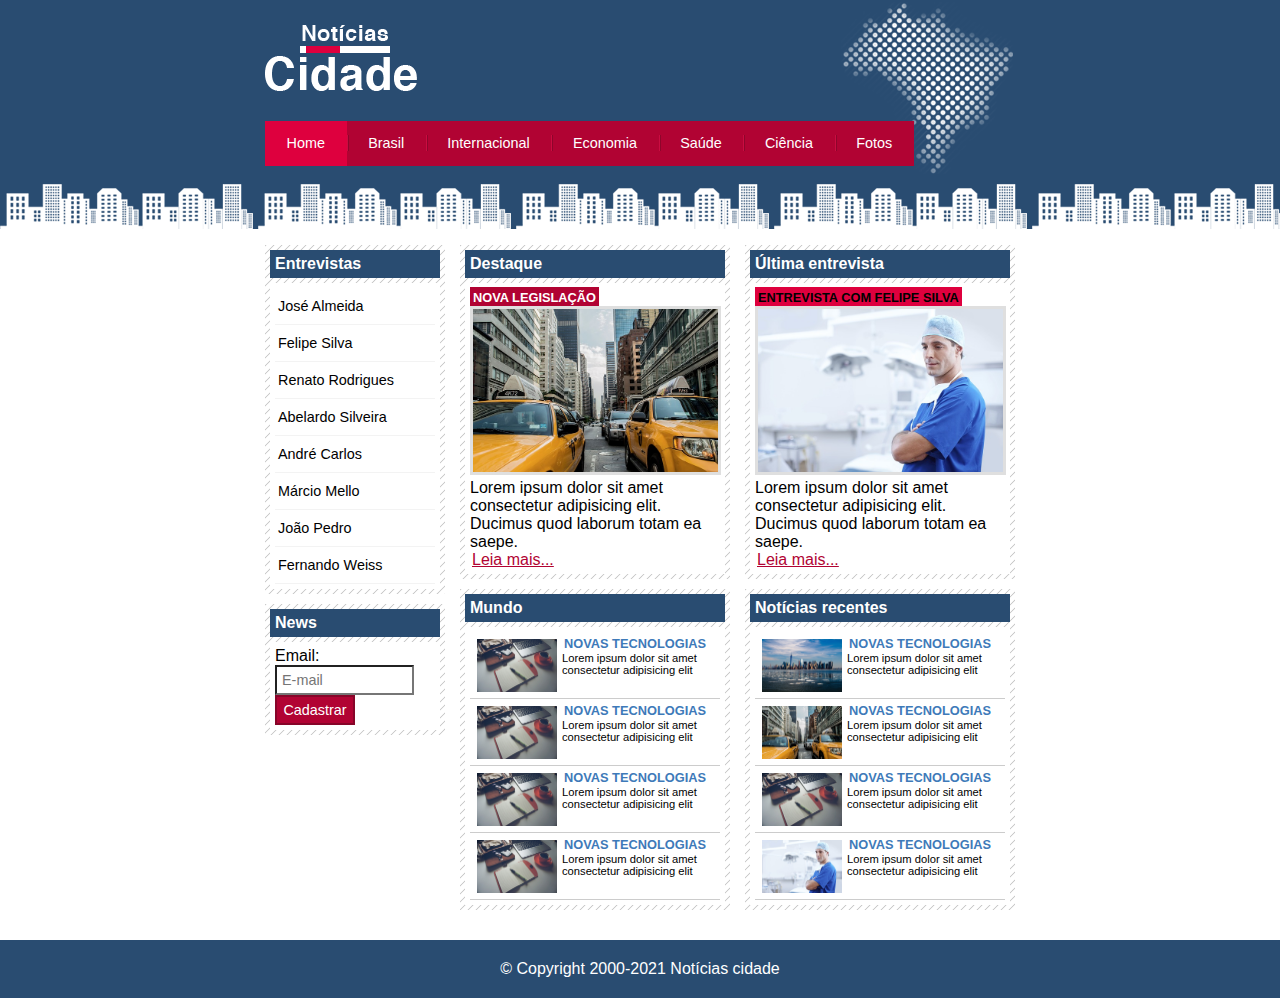
<file: index.html>
<!DOCTYPE html>
<html>

<head>
    <meta charset="UTF-8">
    <title>Notícias cidade - Seu site de notícias</title>

    <!-- Estilo customizado -->
    <link rel="stylesheet" href="css/estilo.css">
</head>

<body class="home">

    <!-- Inicio container -->
    <div id="container">

        <!-- Inicio topo -->
        <div id="topo">
            <h1 class="logo">Notícias cidade</h1>

            <ul id="navegacao">
                <li class="primeiro">
                    <a id="home" href="index.html">Home</a>
                </li>

                <li>
                    <a id="brasil" href="brasil.html">Brasil</a>
                </li>

                <li>
                    <a id="internacional" href="internacional.html">Internacional</a>
                </li>
                <li>
                    <a id="economia" href="economia.html">Economia</a>
                </li>
                <li>
                    <a id="saude" href="saude.html">Saúde</a>
                </li>
                <li>
                    <a id="ciencia" href="ciencia.html">Ciência</a>
                </li>
                <li>
                    <a id="fotos" href="fotos.html">Fotos</a>
                </li>
            </ul>
        </div> <!-- Fim /topo-->

        <!-- Inicio conteudo-->
        <div id="conteudo">

            <div id="primario">
                <div class="caixa destaque">
                    <h2>Destaque</h2>

                    <div class="caixa-conteudo">
                        <h3>Nova legislação</h3>
                        <img class="imagem-principal" src="img/taxi.jpg" width="100%">

                        <p>Lorem ipsum dolor sit amet consectetur adipisicing elit. Ducimus quod laborum totam ea saepe.
                        </p>
                        <a href="nova-legislacao.html">Leia mais...</a>
                    </div>
                </div>

                <div class="caixa">
                    <h2>Mundo</h2>

                    <div class="caixa-conteudo">
                        <ul id="lista-noticias">
                            <li>
                                <a href="">
                                    <img src="img/tecnologia.jpg" width="80">
                                    <h3>Novas tecnologias</h3>
                                    <p>Lorem ipsum dolor sit amet consectetur adipisicing elit</p>
                                </a>
                            </li>
                            <li>
                                <a href="">
                                    <img src="img/tecnologia.jpg" width="80">
                                    <h3>Novas tecnologias</h3>
                                    <p>Lorem ipsum dolor sit amet consectetur adipisicing elit</p>
                                </a>
                            </li>
                            <li>
                                <a href="">
                                    <img src="img/tecnologia.jpg" width="80">
                                    <h3>Novas tecnologias</h3>
                                    <p>Lorem ipsum dolor sit amet consectetur adipisicing elit</p>
                                </a>
                            </li>
                            <li>
                                <a href="">
                                    <img src="img/tecnologia.jpg" width="80">
                                    <h3>Novas tecnologias</h3>
                                    <p>Lorem ipsum dolor sit amet consectetur adipisicing elit</p>
                                </a>
                            </li>
                        </ul>
                    </div>

                </div>
            </div>

            <div id="secundario">
                <div class="caixa entrevista">
                    <h2>Última entrevista</h2>

                    <div class="caixa-conteudo">
                        <h3>Entrevista com felipe silva</h3>
                        <img class="imagem-principal" src="img/doutor.jpg" width="100%">

                        <p>Lorem ipsum dolor sit amet consectetur adipisicing elit. Ducimus quod laborum totam ea saepe.
                        </p>
                        <a href="">Leia mais...</a>
                    </div>
                </div>

                <div class="caixa">
                    <h2>Notícias recentes</h2>

                    <div class="caixa-conteudo">
                        <ul id="lista-noticias">
                            <li>
                                <a href="">
                                    <img src="img/cidade.jpg" width="80">
                                    <h3>Novas tecnologias</h3>
                                    <p>Lorem ipsum dolor sit amet consectetur adipisicing elit</p>
                                </a>
                            </li>
                            <li>
                                <a href="">
                                    <img src="img/taxi.jpg" width="80">
                                    <h3>Novas tecnologias</h3>
                                    <p>Lorem ipsum dolor sit amet consectetur adipisicing elit</p>
                                </a>
                            </li>
                            <li>
                                <a href="">
                                    <img src="img/tecnologia.jpg" width="80">
                                    <h3>Novas tecnologias</h3>
                                    <p>Lorem ipsum dolor sit amet consectetur adipisicing elit</p>
                                </a>
                            </li>
                            <li>
                                <a href="">
                                    <img src="img/doutor.jpg" width="80">
                                    <h3>Novas tecnologias</h3>
                                    <p>Lorem ipsum dolor sit amet consectetur adipisicing elit</p>
                                </a>
                            </li>
                        </ul>
                    </div>

                </div>
            </div>

            <!-- Inicio Lateral -->
            <div id="lateral">

                <div class="caixa">
                    <h2>Entrevistas</h2>

                    <div class="caixa-conteudo">
                        <ul>
                            <li><a href="">José Almeida</a></li>
                            <li><a href="">Felipe Silva</a></li>
                            <li><a href="">Renato Rodrigues</a></li>
                            <li><a href="">Abelardo Silveira</a></li>
                            <li><a href="">André Carlos</a></li>
                            <li><a href="">Márcio Mello</a></li>
                            <li><a href="">João Pedro</a></li>
                            <li><a href="">Fernando Weiss</a></li>
                        </ul>
                    </div>
                </div>

                <div class="caixa">
                    <h2>News</h2>

                    <div class="caixa-conteudo">
                        <form>
                            <div>
                                <label for="email">Email:</label>
                                <input type="text" name="email" id="email" placeholder="E-mail">
                            </div>
                            <div>
                                <input class="submit" type="submit" value="Cadastrar">
                            </div>
                        </form>
                    </div>
                </div>

            </div> <!-- Fim /lateral-->
        </div> <!-- fim / conteudo-->

    </div> <!-- Fim /container -->

    <div id="container-rodape" style="clear: both;">
        <div id="rodape">
            &copy; Copyright 2000-2021 Notícias cidade
        </div>
    </div>

</body>

</html>
</file>
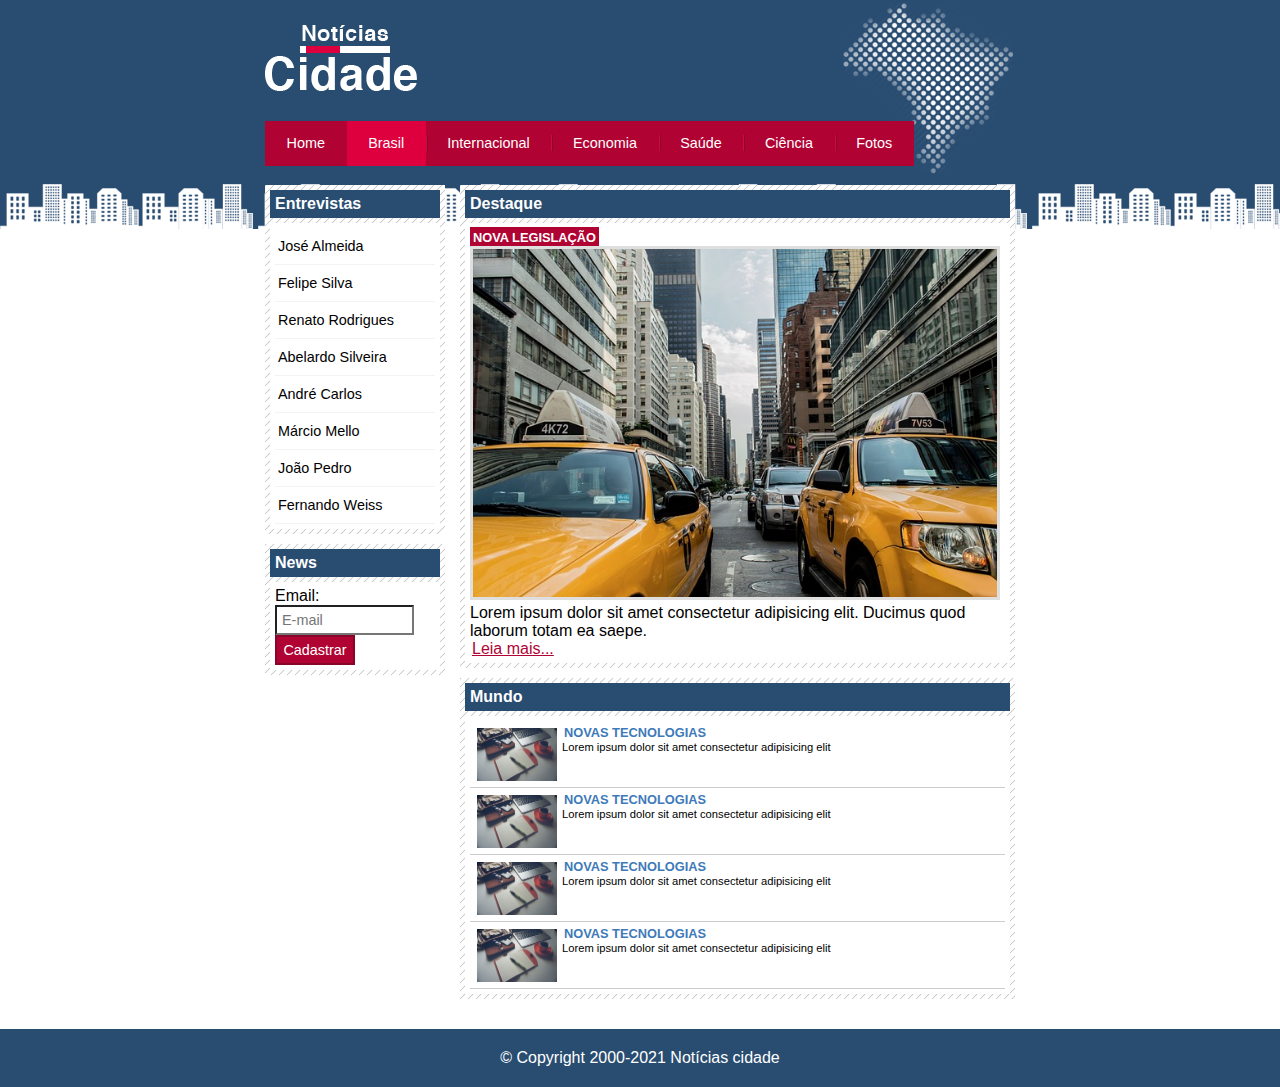
<file: brasil.html>
<!DOCTYPE html>
<html>

<head>
    <meta charset="UTF-8">
    <title>Notícias cidade - Seu site de notícias</title>

    <!-- Estilo customizado -->
    <link rel="stylesheet" href="css/estilo.css">
</head>

<body id="duas-colunas" class="brasil">

    <!-- Inicio container -->
    <div id="container">

        <!-- Inicio topo -->
        <div id="topo">
            <h1 class="logo">Notícias cidade</h1>

            <ul id="navegacao">
                <li class="primeiro">
                    <a id="home" href="index.html">Home</a>
                </li>

                <li>
                    <a id="brasil" href="brasil.html">Brasil</a>
                </li>

                <li>
                    <a id="internacional" href="internacional.html">Internacional</a>
                </li>
                <li>
                    <a id="economia" href="economia.html">Economia</a>
                </li>
                <li>
                    <a id="saude" href="saude.html">Saúde</a>
                </li>
                <li>
                    <a id="ciencia" href="ciencia.html">Ciência</a>
                </li>
                <li>
                    <a id="fotos" href="fotos.html">Fotos</a>
                </li>
            </ul>
        </div> <!-- Fim /topo-->

        <!-- Inicio conteudo-->
        <div id="duas-colunas" class="brasil">

            <div id="primario">
                <div class="caixa destaque">
                    <h2>Destaque</h2>

                    <div class="caixa-conteudo">
                        <h3>Nova legislação</h3>
                        <img class="imagem-principal" src="img/taxi.jpg" width="100%">

                        <p>Lorem ipsum dolor sit amet consectetur adipisicing elit. Ducimus quod laborum totam ea saepe. </p>
                        <a href="">Leia mais...</a>
                    </div>
                </div>

                    <div class="caixa">
                        <h2>Mundo</h2>
    
                        <div class="caixa-conteudo">
                           <ul id="lista-noticias">
                                <li>
                                    <a href="">
                                        <img src="img/tecnologia.jpg" width="80">
                                        <h3>Novas tecnologias</h3>
                                        <p>Lorem ipsum dolor sit amet consectetur adipisicing elit</p>
                                    </a>
                                </li>
                                <li>
                                    <a href="">
                                        <img src="img/tecnologia.jpg" width="80">
                                        <h3>Novas tecnologias</h3>
                                        <p>Lorem ipsum dolor sit amet consectetur adipisicing elit</p>
                                    </a>
                                </li>
                                <li>
                                    <a href="">
                                        <img src="img/tecnologia.jpg" width="80">
                                        <h3>Novas tecnologias</h3>
                                        <p>Lorem ipsum dolor sit amet consectetur adipisicing elit</p>
                                    </a>
                                </li>
                                <li>
                                    <a href="">
                                        <img src="img/tecnologia.jpg" width="80">
                                        <h3>Novas tecnologias</h3>
                                        <p>Lorem ipsum dolor sit amet consectetur adipisicing elit</p>
                                    </a>
                                </li>
                           </ul>
                        </div>

                    </div>
            </div>

            <!-- Inicio Lateral -->
            <div id="lateral">

                <div class="caixa">
                    <h2>Entrevistas</h2>

                    <div class="caixa-conteudo">
                        <ul>
                            <li><a href="">José Almeida</a></li>
                            <li><a href="">Felipe Silva</a></li>
                            <li><a href="">Renato Rodrigues</a></li>
                            <li><a href="">Abelardo Silveira</a></li>
                            <li><a href="">André Carlos</a></li>
                            <li><a href="">Márcio Mello</a></li>
                            <li><a href="">João Pedro</a></li>
                            <li><a href="">Fernando Weiss</a></li>
                        </ul>
                    </div>
                </div>

                <div class="caixa">
                    <h2>News</h2>

                    <div class="caixa-conteudo">
                        <form>
                            <div>
                                <label for="email">Email:</label>
                                <input type="text" name="email" id="email" placeholder="E-mail">
                            </div>
                            <div>
                                <input class="submit" type="submit" value="Cadastrar">
                            </div>
                        </form>
                    </div>
                </div>

            </div> <!-- Fim /lateral-->
        </div> <!-- fim / conteudo-->

    </div> <!-- Fim /container -->

    <div id="container-rodape" style="clear: both;">
        <div id="rodape">
           &copy; Copyright 2000-2021 Notícias cidade
        </div>
    </div>

</body>
</html>
</file>
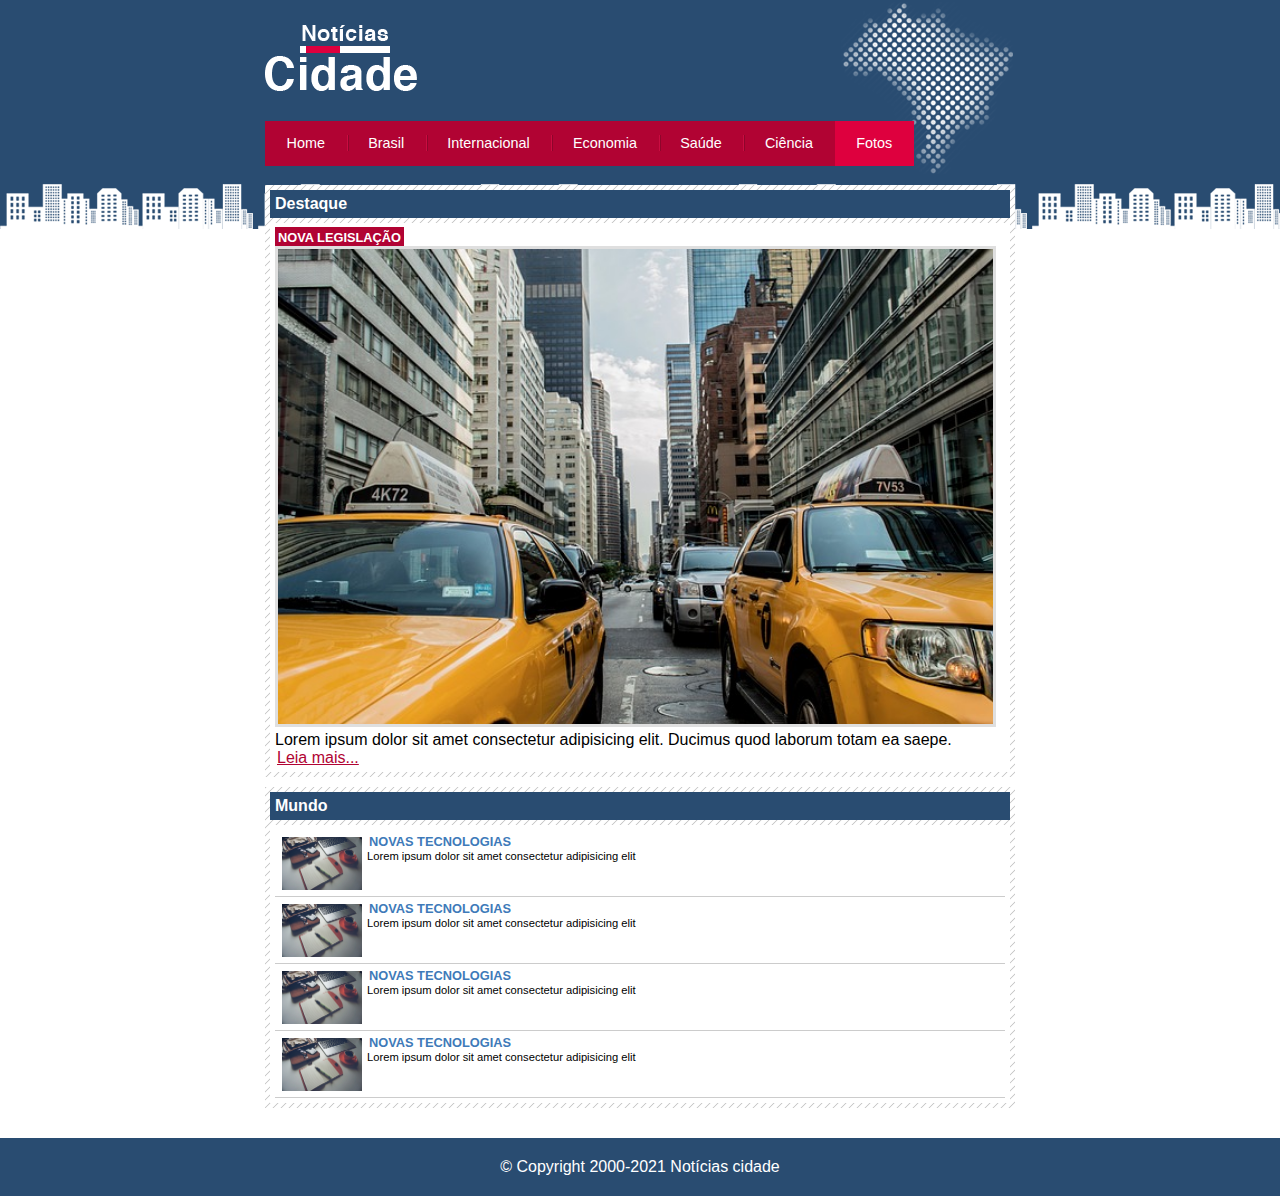
<file: fotos.html>
<!DOCTYPE html>
<html>

<head>
    <meta charset="UTF-8">
    <title>Notícias cidade - Seu site de notícias</title>

    <!-- Estilo customizado -->
    <link rel="stylesheet" href="css/estilo.css">
</head>

<body id="uma-coluna" class="fotos">

    <!-- Inicio container -->
    <div id="container">

        <!-- Inicio topo -->
        <div id="topo">
            <h1 class="logo">Notícias cidade</h1>

            <ul id="navegacao">
                <li class="primeiro">
                    <a id="home" href="index.html">Home</a>
                </li>

                <li>
                    <a id="brasil" href="brasil.html">Brasil</a>
                </li>

                <li>
                    <a id="internacional" href="internacional.html">Internacional</a>
                </li>
                <li>
                    <a id="economia" href="economia.html">Economia</a>
                </li>
                <li>
                    <a id="saude" href="saude.html">Saúde</a>
                </li>
                <li>
                    <a id="ciencia" href="ciencia.html">Ciência</a>
                </li>
                <li>
                    <a id="fotos" href="fotos.html">Fotos</a>
                </li>
            </ul>
        </div> <!-- Fim /topo-->

        <!-- Inicio conteudo-->
        <div id="duas-colunas" class="brasil">

            <div id="primario">
                <div class="caixa destaque">
                    <h2>Destaque</h2>

                    <div class="caixa-conteudo">
                        <h3>Nova legislação</h3>
                        <img class="imagem-principal" src="img/taxi.jpg" width="100%">

                        <p>Lorem ipsum dolor sit amet consectetur adipisicing elit. Ducimus quod laborum totam ea saepe. </p>
                        <a href="">Leia mais...</a>
                    </div>
                </div>

                    <div class="caixa">
                        <h2>Mundo</h2>
    
                        <div class="caixa-conteudo">
                           <ul id="lista-noticias">
                                <li>
                                    <a href="">
                                        <img src="img/tecnologia.jpg" width="80">
                                        <h3>Novas tecnologias</h3>
                                        <p>Lorem ipsum dolor sit amet consectetur adipisicing elit</p>
                                    </a>
                                </li>
                                <li>
                                    <a href="">
                                        <img src="img/tecnologia.jpg" width="80">
                                        <h3>Novas tecnologias</h3>
                                        <p>Lorem ipsum dolor sit amet consectetur adipisicing elit</p>
                                    </a>
                                </li>
                                <li>
                                    <a href="">
                                        <img src="img/tecnologia.jpg" width="80">
                                        <h3>Novas tecnologias</h3>
                                        <p>Lorem ipsum dolor sit amet consectetur adipisicing elit</p>
                                    </a>
                                </li>
                                <li>
                                    <a href="">
                                        <img src="img/tecnologia.jpg" width="80">
                                        <h3>Novas tecnologias</h3>
                                        <p>Lorem ipsum dolor sit amet consectetur adipisicing elit</p>
                                    </a>
                                </li>
                           </ul>
                        </div>

                    </div>
            </div>

        </div> <!-- fim / conteudo-->

    </div> <!-- Fim /container -->

    <div id="container-rodape" style="clear: both;">
        <div id="rodape">
           &copy; Copyright 2000-2021 Notícias cidade
        </div>
    </div>

</body>
</html>
</file>
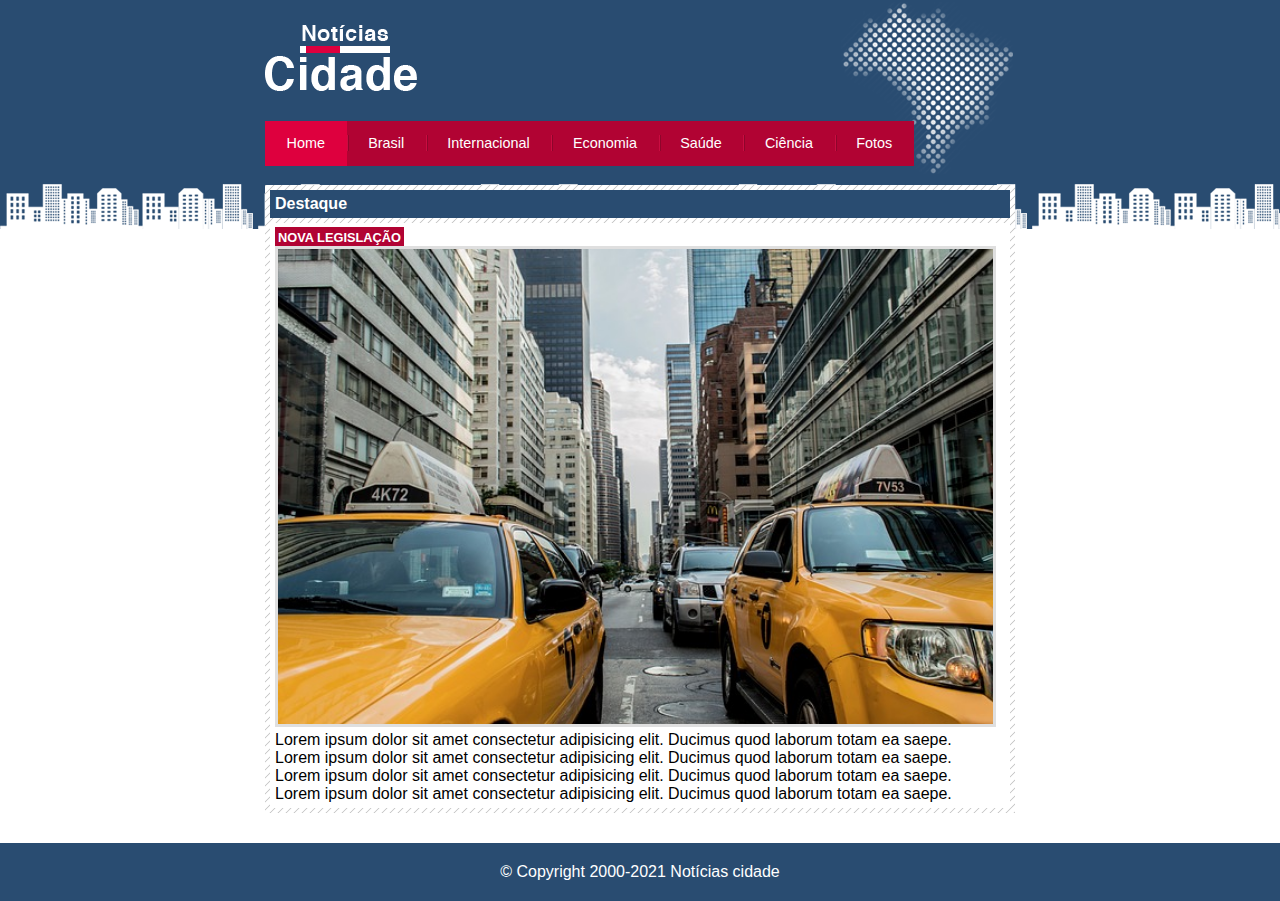
<file: nova-legislacao.html>
<!DOCTYPE html>
<html>

<head>
    <meta charset="UTF-8">
    <title>Notícias cidade - Seu site de notícias</title>

    <!-- Estilo customizado -->
    <link rel="stylesheet" href="css/estilo.css">
</head>

<body id="uma-coluna" class="home">

    <!-- Inicio container -->
    <div id="container">

        <!-- Inicio topo -->
        <div id="topo">
            <h1 class="logo">Notícias cidade</h1>

            <ul id="navegacao">
                <li class="primeiro">
                    <a id="home" href="index.html">Home</a>
                </li>

                <li>
                    <a id="brasil" href="brasil.html">Brasil</a>
                </li>

                <li>
                    <a id="internacional" href="internacional.html">Internacional</a>
                </li>
                <li>
                    <a id="economia" href="economia.html">Economia</a>
                </li>
                <li>
                    <a id="saude" href="saude.html">Saúde</a>
                </li>
                <li>
                    <a id="ciencia" href="ciencia.html">Ciência</a>
                </li>
                <li>
                    <a id="fotos" href="fotos.html">Fotos</a>
                </li>
            </ul>
        </div> <!-- Fim /topo-->

        <!-- Inicio conteudo-->
        <div id="duas-colunas" class="brasil">

            <div id="primario">
                <div class="caixa destaque">
                    <h2>Destaque</h2>

                    <div class="caixa-conteudo">
                        <h3>Nova legislação</h3>
                        <img class="imagem-principal" src="img/taxi.jpg" width="100%">

                        <p>Lorem ipsum dolor sit amet consectetur adipisicing elit. Ducimus quod laborum totam ea saepe. </p>
                        <p>Lorem ipsum dolor sit amet consectetur adipisicing elit. Ducimus quod laborum totam ea saepe. </p>
                        <p>Lorem ipsum dolor sit amet consectetur adipisicing elit. Ducimus quod laborum totam ea saepe. </p>
                        <p>Lorem ipsum dolor sit amet consectetur adipisicing elit. Ducimus quod laborum totam ea saepe. </p>

                    </div>
                </div>

            </div>

        </div> <!-- fim / conteudo-->

    </div> <!-- Fim /container -->

    <div id="container-rodape" style="clear: both;">
        <div id="rodape">
           &copy; Copyright 2000-2021 Notícias cidade
        </div>
    </div>

</body>
</html>
</file>
<file: css/estilo.css>
/* Estrutura do site
*/

* {
    margin: 0;
    padding: 0;
}

body {
    font-family: "Trebuchet MS", Helvetica, sans-serif;
    background: #fff url(../img/fundo.png) repeat-x;
}

#container {
    width: 750px;
    margin: 0 auto;
}

#topo {
    height: 150px;
    background: url('../img/detalhe-topo.png') no-repeat right top;
    padding-top: 25px;
   /* border: 1px solid red; */
}

.logo {
    width: 152px;
    height: 66px;
    background: url('../img/logo.png') no-repeat center;
    text-indent: -3000px;
}

/* Barra de navegação
*/

a:link, a:visited {
    color: #b10333;
    padding: 2px;
}

a:hover {
    color: #e50040;
}
ul {
    margin: 0;
    padding: 0;
    list-style: none;
}

#topo ul {
    margin-top: 30px;
    background: #b10333;
    float: left;
}

#topo ul li {
    float: left;
}

#topo ul a {
    font-size: 0.9em;
    display: block;
    padding: 0.5em 1.5em;
    line-height: 2.1em;
    text-decoration: none;
    color: #fff;
    background: url('../img/divisor.png') no-repeat left center;
}

#topo ul .primeiro a {
    background: none;
}

#topo ul a:hover {
    color: #69001d;
}

body.home #navegacao a#home,
body.brasil #navegacao a#brasil,
body.internacional #navegacao a#internacional,
body.fotos #navegacao a#fotos
{
    color: #fff;
    background: #de003e;
    cursor: text;
}

/* Configura layout de três colunas */

#conteudo {
    margin-top: 60px;
    background: #f5f5f5;
}

#lateral {
    width: 180px;
    margin: 0 0 20px -750px;
    float: left;
}

#primario {
    width: 270px;
    float: left;
    margin: 0 0 20px 195px;
}

#duas-colunas #primario {
    width: 555px;
}

#uma-coluna #primario {
    width: 750px;
    margin: 0 0 20px 0px;
}

#secundario {
    width: 270px;
    margin: 0 0 20px 15px;
    float: left;
}

/* Caixa */

.caixa {
    margin: 10px 0;
    padding: 5px;
    background: #f3f3f3 url('../img/fundo-caixa.png');
}

h2 {
    font-size: 1em;
    background: #294c71;
    color: #fff;
    padding: 5px;
}

.caixa-conteudo {
    background: #fff;
    padding: 5px;
    margin-top: 5px;
}

/* Formatar menus laterais
*/

#lateral ul a {
    font-size: 0.9em;
    padding: 3px;
    display: block;
    line-height: 30px;
    color: #000;
    text-decoration: none;
    border-bottom: 1px solid #f3f3f3;
}

#lateral ul a:hover {
    background: #f9f9f9 url('../img/marcador.png') no-repeat left center;
    padding-left: 20px;
    color: #a1a1a1;
}

/* Formatando formularios
*/

label {
    display: block;
    cursor: pointer;
}

input {
    width: 125px;
    padding: 5px;
    font-size: 0.9em;
    background-color: #fff;
}

input.submit {
    width: 80px;
    color: #fff;
    background-color: #b10333;
    border: 2px solid #870529;
}

/* Formatando imagens */
img.imagem-principal {
    width: 98%;
    border: 3px solid #dfdfdf;
}

/* Formatando cabeçalhos */

h3 {
    text-transform: uppercase;
    display: inline;
    font-size: 0.8em;
    padding: 3px;
}

.destaque h3 {
    background: #b10333;
    color: #fff;
}

.entrevista h3 {
    background: #de003e;
}

/* Formatando lista de notícias */

#lista-noticias li {
    padding: 2px;
    border-bottom: 1px solid #ccc;
    height: 62px;
}

#lista-noticias li a img {
    float: left;
    margin: 5px;
}

#lista-noticias li a {
    text-decoration: none;
}

#lista-noticias li a h3 {
    font-size: 0.8em;
    padding: 0;
    color: #3e7ab9;
}

#lista-noticias li a p {
    font-size: 0.7em;
    color: #000;
}

#lista-noticias li:hover {
    background: #eee;
    cursor: pointer;
}






/* Rodapé */
#container-rodape {
    background: #294c71;
    padding: 20px;

}

#rodape {
    width: 750px;
    margin: 0 auto;
    color: #fff;
    text-align: center;
}
</file>
